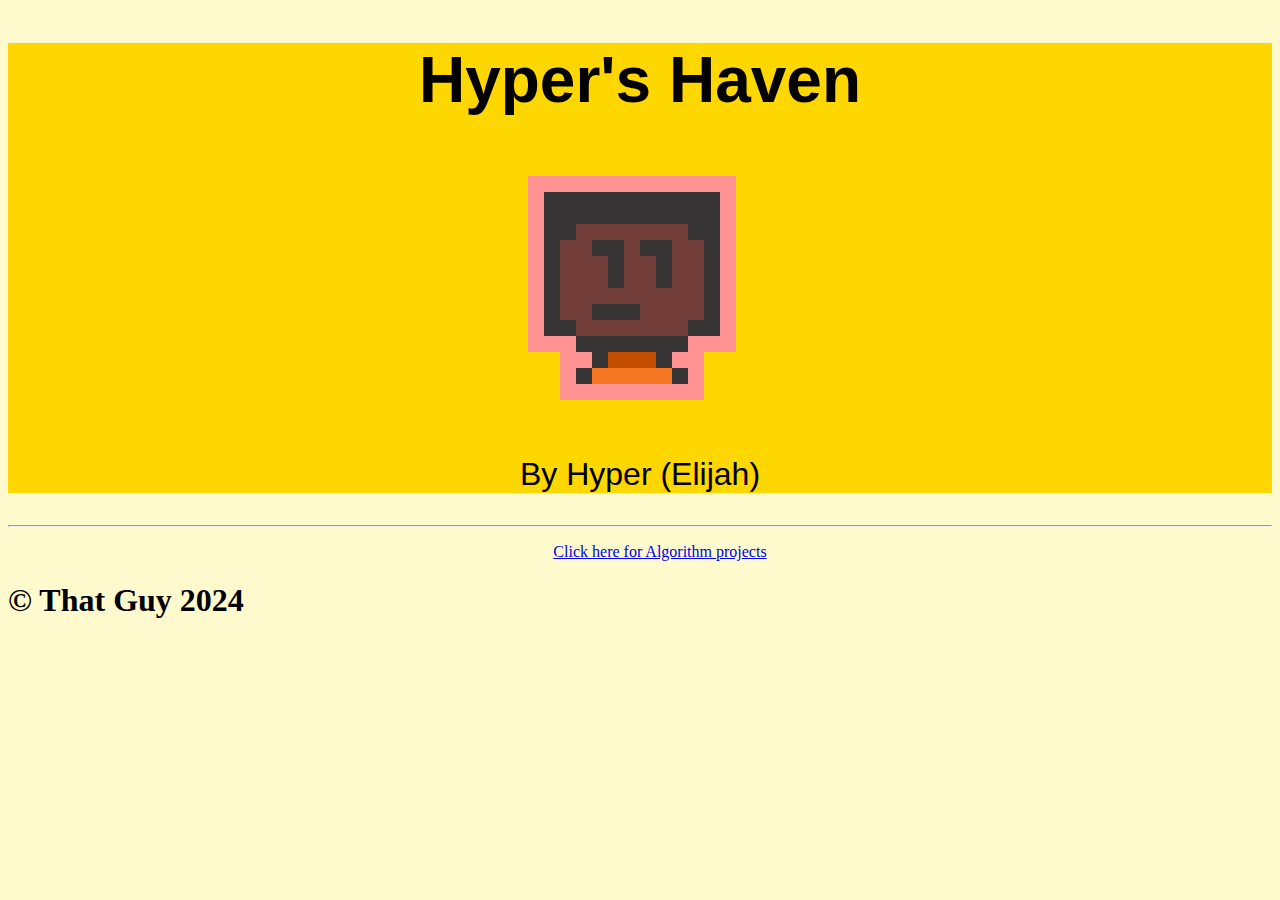
<file: index.html>
<!DOCTYPE html>
<html>
    <head>
        <title>Hyper's Haven</title>
        <link rel="stylesheet" href="mainStyle.css">
        <audio autoplay loop>
            <source src="Westside Gunn - No Vacancy.mp3" type="audio/mp3">
        </audio>
    </head>
    <body>
        <header>
            <h1 id="title">Hyper's Haven</h1>
            <image src="hyperProfile.png"></image>
            <p id="author">By Hyper (Elijah)</p>
        </header>
        <hr>
        <main>
            <ul>
                <a href="algorithms.html">Click here for Algorithm projects</a>
            </ul>
            
        </main>

        <footer>
            <h1>&copy That Guy 2024</h5>
        </footer>
    </body>
</html>
</file>
<file: mainStyle.css>
html{
    background-color: lemonchiffon;
}
header{
    text-align: center;
    font-size: 2em;
    background-color: gold;
    font-family: Verdana, Geneva, Tahoma, sans-serif;   
}

main h3{
    text-align: center;
}

main ul{
    text-align: center;
}
</file>
